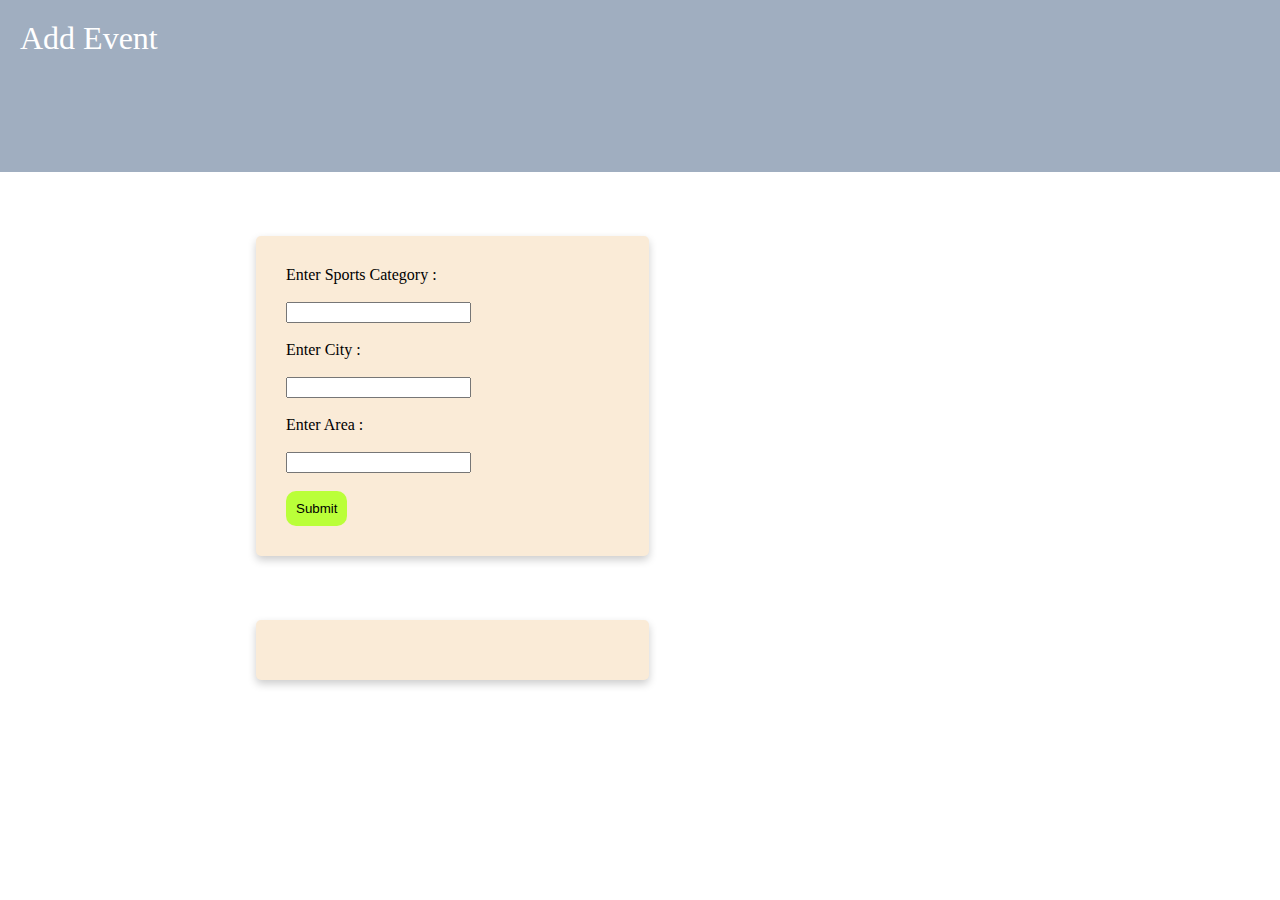
<file: addeventadmin.html>
<!DOCTYPE html>
<html lang="en">
<head>
    <meta charset="UTF-8">
    <meta http-equiv="X-UA-Compatible" content="IE=edge">
    <meta name="viewport" content="width=device-width, initial-scale=1.0">
    <title>Document</title>
    <link rel="stylesheet" href="css/addevent.css">
</head>
<body>
    <header>
        <div class="header-content">
            <div class="content">Add Event</div>
        </div>
    </header>
    <div class="card">
    <form action="" id="input">
        <div class="form">
            <label> Enter Sports Category : </label><br> <br>
            <input type="text" name="eventname" id="category" > <br><br>
            <label> Enter City : </label><br> <br>
            <input type="text" name="eventname"  > <br><br>
            <label> Enter Area : </label><br> <br>
            <input type="text" name="eventname"  > <br><br>
            
            
            <button type="button" id="button" onclick="printInput()">Submit</button>
        </div>
    </form>

    </div>
    <div class="card">
    <p id="output"></p>
    </div>

    

    
</body>
</html>
</file>
<file: css/addevent.css>
*{
    margin: 0;
}

.header-content{
    background-color: #a0aec0;
    height: 9.5rem;
    padding: 10px;
}


.content{
    padding: 10px;
    font-size: xx-large;
    background-color: #a0aec0;
    color: white;
    font-family: "Montserrat";
}


/*******************/
.card{
    margin-left: 20%;
    margin-top: 5%;
    width: 26%;
    padding: 30px;
    border-radius: 5px;
    box-shadow: 0 4px 8px 0 rgba(0,0,0,0.2);
    transition: 1s;
    display:flex;
    background-color: antiquewhite;
    font-family: "Montserrat";
    
}

.container {
    background-color: antiquewhite;
    padding: 2px 16px;
}

img{
    width: 25%;
    
    display:flex;
}

button{
    background-color: #BAFF39;
    color: black;
    border: none;
    padding: 10px;
    border-radius: 10px;
    cursor: pointer;
}
div.form{
    color:black;
}

.outputcard{
    margin-left: 20%;
    margin-top: 5%;
    margin-bottom: 100px;
    width: 60%;
    padding: 30px;
    border-radius: 5px;
    box-shadow: 0 4px 8px 0 rgba(0,0,0,0.2);
    transition: 1s;
    display: block;
    background-color: rgb(230, 164, 78);
    font-family: "Montserrat";
    
}
.alert{
    display:none
}
p{
    font-size: x-large;
}
</file>
